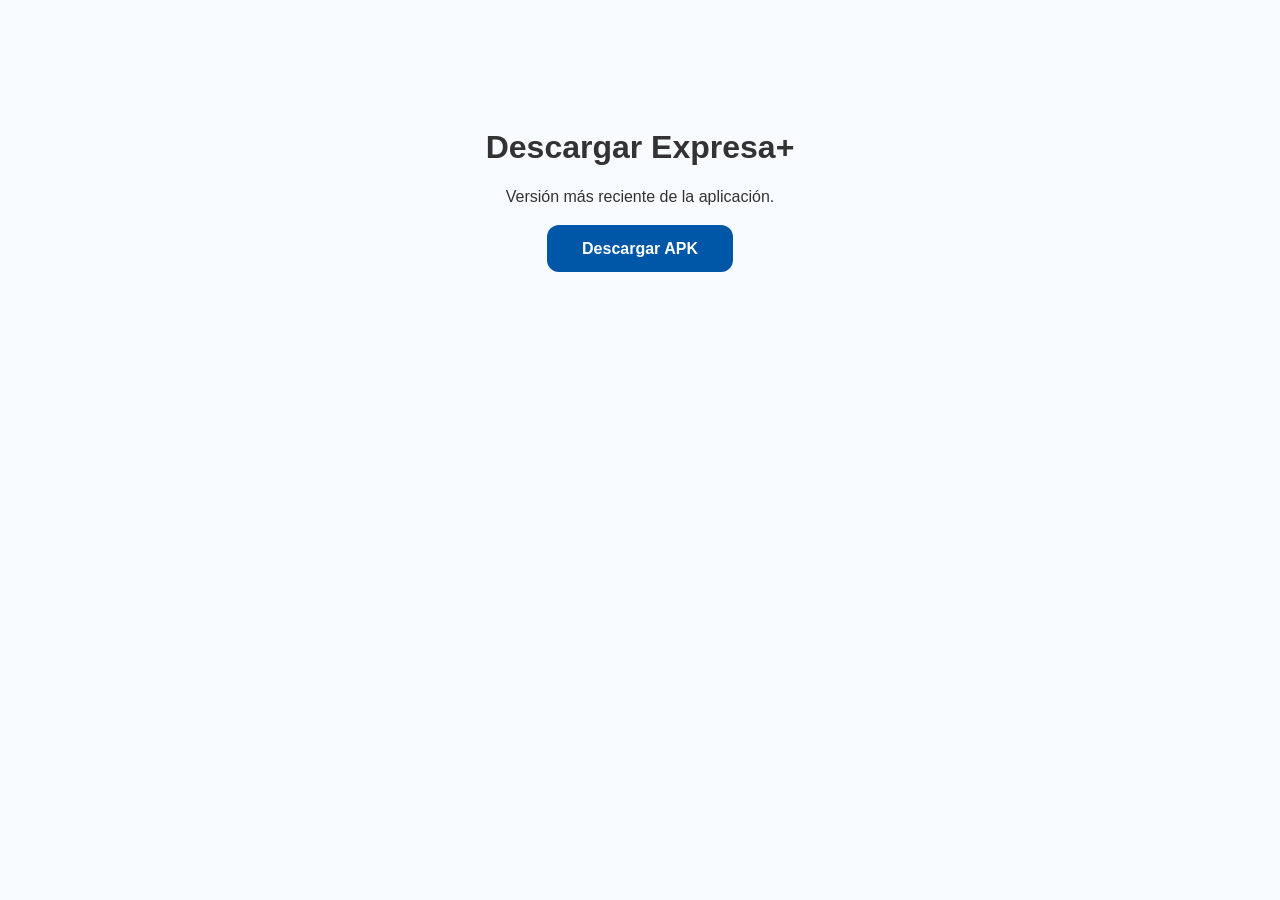
<file: descraga.html>
<!DOCTYPE html>
<html lang="es">
<head>
<meta charset="UTF-8">
<meta name="viewport" content="width=device-width, initial-scale=1.0">

<link rel="stylesheet" href="css/style.css">

<title>Descarga</title>
</head>

<body>

<div style="text-align:center;padding:100px;">

<h1>Descargar Expresa+</h1>

<p>
Versión más reciente de la aplicación.
</p>

<br>

<a href="apk/ExpresaPlus.apk" download class="btn">
Descargar APK
</a>

</div>

</body>
</html>
</file>
<file: css/style.css>
css { margin:0; padding:0; box-sizing:border-box; scroll-behavior:smooth; } body{ font-family:'Poppins',sans-serif; background:#f8fbff; color:#333; overflow-x:hidden; } /* NAVBAR */ header{ position:fixed; width:100%; top:0; z-index:1000; background:rgba(255,255,255,.95); backdrop-filter:blur(10px); box-shadow:0 2px 20px rgba(0,0,0,.08); } .navbar{ width:90%; margin:auto; display:flex; justify-content:space-between; align-items:center; padding:15px 0; } .logo-container{ display:flex; align-items:center; gap:12px; font-size:1.3rem; font-weight:700; color:#0057a8; } .logo{ width:50px; height:50px; border-radius:50%; object-fit:cover; } .navbar ul{ list-style:none; display:flex; gap:25px; } .navbar a{ text-decoration:none; color:#333; font-weight:500; transition:.3s; } .navbar a:hover{ color:#0057a8; } /* HERO */ .hero{ min-height:100vh; display:flex; align-items:center; justify-content:center; padding:120px 8% 80px; background: linear-gradient( 135deg, #f5faff, #dcecff ); } .hero-content{ display:flex; align-items:center; gap:80px; } .hero-text{ flex:1; } .badge{ display:inline-block; background:#dbeafe; color:#0057a8; padding:10px 20px; border-radius:30px; font-weight:600; margin-bottom:20px; } .hero-text h1{ font-size:4.5rem; font-weight:800; color:#0057a8; margin-bottom:20px; } .hero-text p{ font-size:1.15rem; line-height:1.8; margin-bottom:30px; } .buttons{ display:flex; gap:20px; } .btn{ background:#0057a8; color:white; text-decoration:none; padding:15px 35px; border-radius:12px; font-weight:600; transition:.3s; } .btn:hover{ transform:translateY(-4px); } .btn-secondary{ border:2px solid #0057a8; color:#0057a8; text-decoration:none; padding:15px 35px; border-radius:12px; font-weight:600; } .hero-image{ flex:1; text-align:center; } .hero-image img{ width:420px; max-width:100%; border-radius:30px; box-shadow:0 20px 40px rgba(0,0,0,.15); } /* TITULOS */ section h2{ text-align:center; font-size:2.3rem; color:#0057a8; margin-bottom:50px; } /* FEATURES */ .features{ padding:100px 10%; } .cards{ display:grid; grid-template-columns: repeat(auto-fit,minmax(280px,1fr)); gap:30px; } .card{ background:white; padding:35px; border-radius:20px; box-shadow:0 5px 25px rgba(0,0,0,.08); transition:.3s; } .card:hover{ transform:translateY(-10px); } .icon{ font-size:3rem; margin-bottom:20px; } .card h3{ margin-bottom:15px; color:#0057a8; } .card p{ line-height:1.7; } /* CAPTURAS */ .screenshots{ background:#eef6ff; padding:100px 5%; } .carousel{ display:flex; gap:30px; overflow-x:auto; padding:20px; scroll-snap-type:x mandatory; } .carousel img{ width:280px; border-radius:25px; scroll-snap-align:center; box-shadow:0 8px 25px rgba(0,0,0,.15); transition:.3s; } .carousel img:hover{ transform:scale(1.05); } /* ABOUT */ .about{ padding:100px 15%; text-align:center; } .about p{ font-size:1.1rem; line-height:2; } /* TECNOLOGIAS */ .tech{ padding:100px 10%; background:#f8fbff; } .tech-grid{ display:grid; grid-template-columns: repeat(auto-fit,minmax(220px,1fr)); gap:25px; } .tech-grid div{ background:white; padding:30px; border-radius:18px; text-align:center; font-size:1.1rem; font-weight:600; box-shadow:0 5px 20px rgba(0,0,0,.08); transition:.3s; } .tech-grid div:hover{ transform:translateY(-8px); } /* DESCARGA */ .download{ background: linear-gradient( 135deg, #0057a8, #0088ff ); color:white; text-align:center; padding:100px 20px; } .download h2{ color:white; } .download p{ margin-bottom:35px; font-size:1.1rem; } .download-btn{ background:white; color:#0057a8; text-decoration:none; padding:18px 40px; border-radius:12px; font-weight:700; display:inline-block; } /* FOOTER */ footer{ background:#012d57; color:white; text-align:center; padding:40px 20px; } footer h3{ margin-bottom:15px; } footer p{ margin-top:8px; } /* SCROLL BAR */ ::-webkit-scrollbar{ height:10px; width:10px; } ::-webkit-scrollbar-thumb{ background:#0057a8; border-radius:10px; } /* RESPONSIVE */ @media(max-width:900px){ .hero-content{ flex-direction:column-reverse; text-align:center; } .buttons{ justify-content:center; } .hero-text h1{ font-size:3rem; } .hero-image img{ width:280px; } } @media(max-width:768px){ .navbar{ flex-direction:column; padding:15px; } .navbar ul{ display:flex; flex-wrap:wrap; justify-content:center; gap:15px; } .navbar a{ font-size:1rem; } .hero{ padding-top:220px; } .hero-text h1{ font-size:2.5rem; } section h2{ font-size:1.8rem; } } /* INSTALACION */ .installation{ padding:100px 10%; background:#eef6ff; } .install-container{ display:grid; grid-template-columns: repeat(auto-fit,minmax(250px,1fr)); gap:25px; } .install-step{ background:white; padding:30px; border-radius:20px; text-align:center; box-shadow:0 5px 20px rgba(0,0,0,.08); transition:.3s; } .install-step:hover{ transform:translateY(-8px); } .install-step span{ width:60px; height:60px; display:flex; align-items:center; justify-content:center; margin:auto; margin-bottom:20px; background:#0057a8; color:white; border-radius:50%; font-size:1.5rem; font-weight:bold; } .install-step h3{ color:#0057a8; margin-bottom:15px; } .install-step p{ line-height:1.7; } .download-note{ margin-top:25px; opacity:.9; font-size:.95rem; }
</file>
